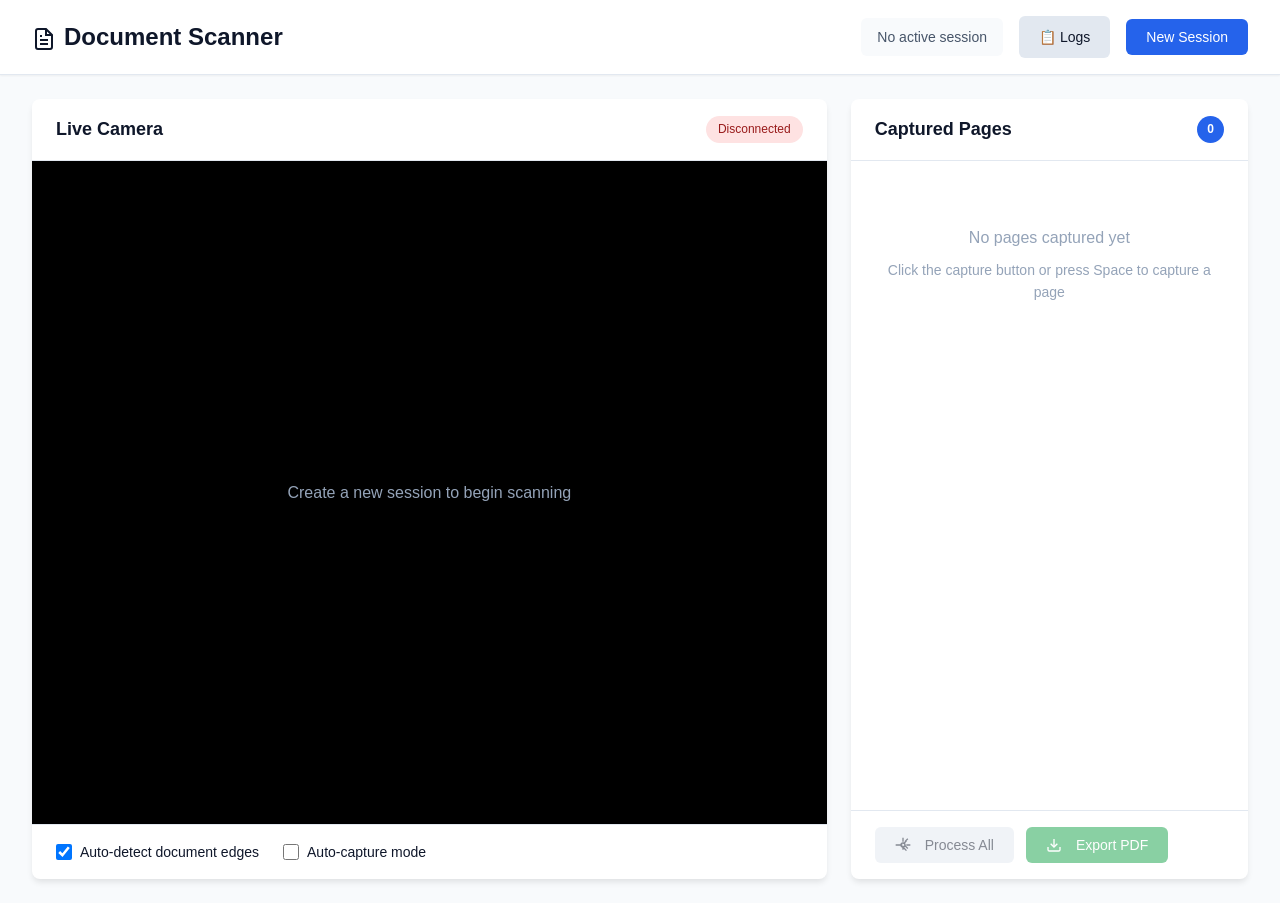
<file: static/desktop/index.html>
<!DOCTYPE html>
<html lang="en">
<head>
    <meta charset="UTF-8">
    <meta name="viewport" content="width=device-width, initial-scale=1.0">
    <title>Web Document Scanner</title>
    <link rel="stylesheet" href="/static/desktop/styles.css">
</head>
<body>
    <div class="app-container">
        <!-- Header -->
        <header class="app-header">
            <h1><svg width="24" height="24" viewBox="0 0 24 24" fill="none" stroke="currentColor" stroke-width="2" style="vertical-align: middle; margin-right: 8px;"><path d="M14 2H6a2 2 0 0 0-2 2v16a2 2 0 0 0 2 2h12a2 2 0 0 0 2-2V8z"></path><polyline points="14 2 14 8 20 8"></polyline><line x1="16" y1="13" x2="8" y2="13"></line><line x1="16" y1="17" x2="8" y2="17"></line><polyline points="10 9 9 9 8 9"></polyline></svg>Document Scanner</h1>
            <div class="header-actions">
                <span id="sessionInfo" class="session-info">No active session</span>
                <a href="/static/desktop/logs.html" class="btn btn-secondary" style="text-decoration: none;">📋 Logs</a>
                <button id="newSessionBtn" class="btn btn-primary">New Session</button>
            </div>
        </header>

        <!-- Main Content -->
        <div class="main-content">
            <!-- Left Panel: Camera Preview -->
            <div class="preview-panel">
                <div class="panel-header">
                    <h2>Live Camera</h2>
                    <span id="cameraStatus" class="status-badge status-disconnected">Disconnected</span>
                </div>
                
                <div id="previewContainer" class="preview-container">
                    <!-- QR Code Display (shown when no camera connected) -->
                    <div id="qrCodeDisplay" class="qr-display">
                        <h3>Connect Your Camera</h3>
                        <p>Scan this QR code with your smartphone to start streaming</p>
                        <div id="qrCodeImage" class="qr-image"></div>
                        <p class="qr-instruction">Or manually visit: <br><code id="mobileUrl"></code></p>
                    </div>
                    
                    <!-- Live Video Preview (shown when camera connected) -->
                    <div id="livePreview" class="live-preview" style="display: none;">
                        <video id="previewVideo" autoplay playsinline></video>
                        <div class="preview-overlay">
                            <button id="captureBtn" class="btn-capture" title="Capture Image (Space)">
                                <svg width="20" height="20" viewBox="0 0 24 24" fill="none" stroke="currentColor" stroke-width="2" style="vertical-align: middle; margin-right: 6px;"><path d="M23 19a2 2 0 0 1-2 2H3a2 2 0 0 1-2-2V8a2 2 0 0 1 2-2h4l2-3h6l2 3h4a2 2 0 0 1 2 2z"></path><circle cx="12" cy="13" r="4"></circle></svg>Capture
                            </button>
                        </div>
                    </div>
                    
                    <!-- Placeholder (initial state) -->
                    <div id="previewPlaceholder" class="preview-placeholder">
                        <p>Create a new session to begin scanning</p>
                    </div>
                </div>
                
                <div class="preview-controls">
                    <label>
                        <input type="checkbox" id="autoDetectEdges" checked>
                        Auto-detect document edges
                    </label>
                    <label>
                        <input type="checkbox" id="autoCaptureMode">
                        Auto-capture mode
                    </label>
                </div>
            </div>

            <!-- Right Panel: Captured Pages -->
            <div class="pages-panel">
                <div class="panel-header">
                    <h2>Captured Pages</h2>
                    <span id="pageCount" class="badge">0</span>
                </div>
                
                <div id="pagesGallery" class="pages-gallery">
                    <div class="gallery-empty">
                        <p>No pages captured yet</p>
                        <p class="hint">Click the capture button or press Space to capture a page</p>
                    </div>
                </div>
                
                <div class="pages-actions">
                    <button id="processAllBtn" class="btn btn-secondary" disabled>
                        <svg width="16" height="16" viewBox="0 0 24 24" fill="none" stroke="currentColor" stroke-width="2" style="vertical-align: middle; margin-right: 6px;"><circle cx="12" cy="12" r="3"></circle><path d="M12 1v6m0 6v6m5.2-13.2l-4.3 4.3m0 6l4.3 4.3M23 12h-6m-6 0H1m18.2 5.2l-4.3-4.3m0-6l4.3-4.3"></path></svg>Process All
                    </button>
                    <button id="exportPdfBtn" class="btn btn-success" disabled>
                        <svg width="16" height="16" viewBox="0 0 24 24" fill="none" stroke="currentColor" stroke-width="2" style="vertical-align: middle; margin-right: 6px;"><path d="M21 15v4a2 2 0 0 1-2 2H5a2 2 0 0 1-2-2v-4"></path><polyline points="7 10 12 15 17 10"></polyline><line x1="12" y1="15" x2="12" y2="3"></line></svg>Export PDF
                    </button>
                </div>
            </div>
        </div>

        <!-- Processing Options Modal (for future use) -->
        <div id="processingModal" class="modal" style="display: none;">
            <div class="modal-content">
                <div class="modal-header">
                    <h3>Processing Options</h3>
                    <button class="modal-close">&times;</button>
                </div>
                <div class="modal-body">
                    <div class="form-group">
                        <label>Enhancement Mode:</label>
                        <select id="enhanceMode">
                            <option value="color">Color</option>
                            <option value="grayscale" selected>Grayscale</option>
                            <option value="bw">Black & White</option>
                        </select>
                    </div>
                    <div class="form-group">
                        <label>
                            <input type="checkbox" id="correctPerspective" checked>
                            Correct perspective
                        </label>
                    </div>
                    <div class="form-group">
                        <label>
                            <input type="checkbox" id="normalizeLighting" checked>
                            Normalize lighting
                        </label>
                    </div>
                </div>
                <div class="modal-footer">
                    <button class="btn btn-secondary" id="cancelProcessing">Cancel</button>
                    <button class="btn btn-primary" id="applyProcessing">Apply</button>
                </div>
            </div>
        </div>
    </div>

    <!-- Toast Notifications -->
    <div id="toastContainer" class="toast-container"></div>

    <script src="/static/desktop/scanner.js"></script>
</body>
</html>
</file>
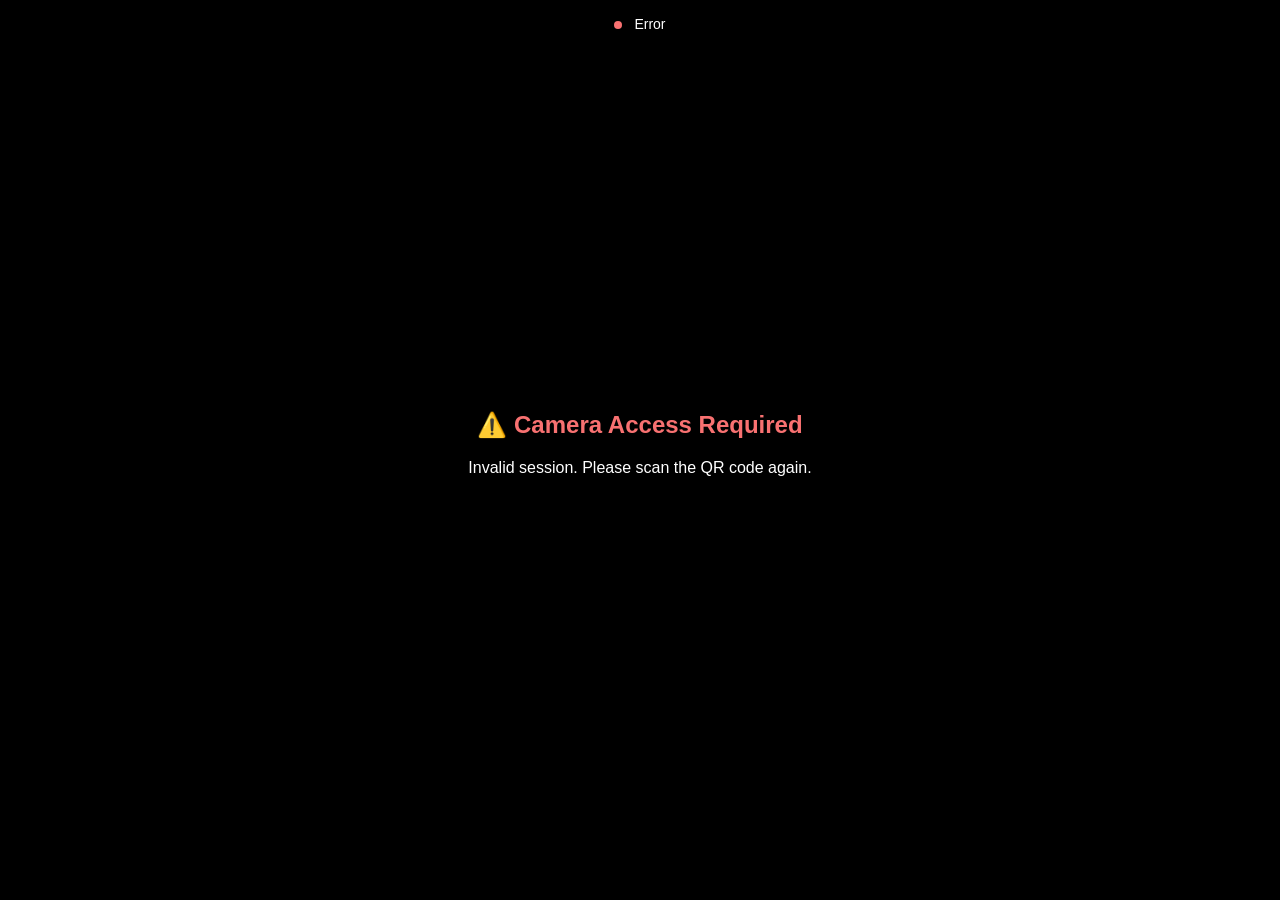
<file: static/mobile/camera.html>
<!DOCTYPE html>
<html lang="en">
<head>
    <meta charset="UTF-8">
    <meta name="viewport" content="width=device-width, initial-scale=1.0, maximum-scale=1.0, user-scalable=no">
    <title>Camera Stream</title>
    <style>
        * {
            margin: 0;
            padding: 0;
            box-sizing: border-box;
        }
        
        body {
            background: #000;
            overflow: hidden;
            position: fixed;
            width: 100%;
            height: 100%;
            font-family: -apple-system, BlinkMacSystemFont, 'Segoe UI', 'Roboto', sans-serif;
        }
        
        #videoContainer {
            width: 100%;
            height: 100%;
            display: flex;
            align-items: center;
            justify-content: center;
        }
        
        #cameraVideo {
            width: 100%;
            height: 100%;
            object-fit: cover;
        }
        
        #statusOverlay {
            position: fixed;
            top: 0;
            left: 0;
            right: 0;
            padding: 1rem;
            background: linear-gradient(to bottom, rgba(0,0,0,0.8), transparent);
            color: white;
            text-align: center;
            font-size: 0.875rem;
            z-index: 10;
        }
        
        .status-connected {
            color: #4ade80;
        }
        
        .status-error {
            color: #f87171;
        }
        
        #errorMessage {
            position: fixed;
            top: 50%;
            left: 50%;
            transform: translate(-50%, -50%);
            background: rgba(0, 0, 0, 0.9);
            color: white;
            padding: 2rem;
            border-radius: 0.5rem;
            text-align: center;
            max-width: 80%;
            z-index: 100;
        }
        
        #errorMessage h2 {
            margin-bottom: 1rem;
            color: #f87171;
        }
        
        #errorMessage p {
            line-height: 1.6;
            margin-bottom: 0.5rem;
        }
        
        .hidden {
            display: none;
        }
        
        .indicator {
            display: inline-block;
            width: 8px;
            height: 8px;
            border-radius: 50%;
            margin-right: 0.5rem;
            animation: pulse 2s infinite;
        }
        
        .indicator-active {
            background: #4ade80;
        }
        
        .indicator-inactive {
            background: #f87171;
        }
        
        @keyframes pulse {
            0%, 100% { opacity: 1; }
            50% { opacity: 0.5; }
        }
    </style>
</head>
<body>
    <div id="statusOverlay">
        <span class="indicator indicator-inactive" id="statusIndicator"></span>
        <span id="statusText">Initializing camera...</span>
    </div>
    
    <div id="videoContainer">
        <video id="cameraVideo" autoplay playsinline></video>
    </div>
    
    <div id="errorMessage" class="hidden">
        <h2>⚠️ Camera Access Required</h2>
        <p id="errorText"></p>
    </div>
    
    <script src="/static/mobile/camera.js"></script>
</body>
</html>
</file>
<file: static/desktop/styles.css>
/**
 * Web Document Scanner Styles
 * Modern, clean interface for desktop scanning control
 */

/* Reset and Base Styles */
* {
    margin: 0;
    padding: 0;
    box-sizing: border-box;
}

:root {
    --primary-color: #2563eb;
    --primary-hover: #1d4ed8;
    --success-color: #16a34a;
    --success-hover: #15803d;
    --danger-color: #dc2626;
    --warning-color: #f59e0b;
    --bg-primary: #ffffff;
    --bg-secondary: #f8fafc;
    --bg-tertiary: #e2e8f0;
    --text-primary: #0f172a;
    --text-secondary: #475569;
    --text-muted: #94a3b8;
    --border-color: #e2e8f0;
    --shadow-sm: 0 1px 2px 0 rgb(0 0 0 / 0.05);
    --shadow-md: 0 4px 6px -1px rgb(0 0 0 / 0.1);
    --shadow-lg: 0 10px 15px -3px rgb(0 0 0 / 0.1);
}

body {
    font-family: -apple-system, BlinkMacSystemFont, 'Segoe UI', 'Roboto', 'Helvetica', 'Arial', sans-serif;
    background-color: var(--bg-secondary);
    color: var(--text-primary);
    line-height: 1.6;
}

/* App Container */
.app-container {
    min-height: 100vh;
    display: flex;
    flex-direction: column;
}

/* Header */
.app-header {
    background: var(--bg-primary);
    border-bottom: 1px solid var(--border-color);
    padding: 1rem 2rem;
    display: flex;
    justify-content: space-between;
    align-items: center;
    box-shadow: var(--shadow-sm);
}

.app-header h1 {
    font-size: 1.5rem;
    font-weight: 600;
    color: var(--text-primary);
}

.header-actions {
    display: flex;
    align-items: center;
    gap: 1rem;
}

.session-info {
    font-size: 0.875rem;
    color: var(--text-secondary);
    padding: 0.5rem 1rem;
    background: var(--bg-secondary);
    border-radius: 0.375rem;
}

/* Main Content */
.main-content {
    flex: 1;
    display: grid;
    grid-template-columns: 2fr 1fr;
    gap: 1.5rem;
    padding: 1.5rem 2rem;
    max-width: 1800px;
    margin: 0 auto;
    width: 100%;
}

/* Panel Styles */
.preview-panel,
.pages-panel {
    background: var(--bg-primary);
    border-radius: 0.5rem;
    box-shadow: var(--shadow-md);
    display: flex;
    flex-direction: column;
    height: calc(100vh - 120px);
}

.panel-header {
    padding: 1rem 1.5rem;
    border-bottom: 1px solid var(--border-color);
    display: flex;
    justify-content: space-between;
    align-items: center;
}

.panel-header h2 {
    font-size: 1.125rem;
    font-weight: 600;
}

/* Status Badges */
.status-badge {
    display: inline-block;
    padding: 0.25rem 0.75rem;
    border-radius: 9999px;
    font-size: 0.75rem;
    font-weight: 500;
}

.status-connected {
    background: #dcfce7;
    color: #166534;
}

.status-disconnected {
    background: #fee2e2;
    color: #991b1b;
}

.badge {
    display: inline-block;
    padding: 0.25rem 0.625rem;
    background: var(--primary-color);
    color: white;
    border-radius: 9999px;
    font-size: 0.75rem;
    font-weight: 600;
}

/* Preview Container */
.preview-container {
    flex: 1;
    position: relative;
    background: #000;
    display: flex;
    align-items: center;
    justify-content: center;
    overflow: hidden;
}

.preview-placeholder,
.qr-display {
    text-align: center;
    color: var(--text-muted);
    padding: 2rem;
}

.qr-display {
    background: var(--bg-primary);
    color: var(--text-primary);
    width: 100%;
    height: 100%;
    display: flex;
    flex-direction: column;
    justify-content: center;
    align-items: center;
}

.qr-display h3 {
    font-size: 1.5rem;
    margin-bottom: 0.5rem;
}

.qr-display p {
    color: var(--text-secondary);
    margin-bottom: 1.5rem;
}

.qr-image {
    margin: 1rem 0;
}

.qr-image img {
    max-width: 300px;
    width: 100%;
    height: auto;
}

.qr-instruction {
    font-size: 0.875rem;
    margin-top: 1.5rem;
}

.qr-instruction code {
    display: inline-block;
    margin-top: 0.5rem;
    padding: 0.5rem 1rem;
    background: var(--bg-secondary);
    border-radius: 0.25rem;
    font-size: 0.75rem;
    word-break: break-all;
}

/* Live Preview */
.live-preview {
    position: relative;
    width: 100%;
    height: 100%;
}

.live-preview video {
    width: 100%;
    height: 100%;
    object-fit: contain;
}

.preview-overlay {
    position: absolute;
    bottom: 2rem;
    left: 50%;
    transform: translateX(-50%);
}

.btn-capture {
    padding: 1rem 2rem;
    font-size: 1.125rem;
    background: var(--primary-color);
    color: white;
    border: none;
    border-radius: 9999px;
    cursor: pointer;
    box-shadow: var(--shadow-lg);
    transition: all 0.2s;
}

.btn-capture:hover:not(:disabled) {
    background: var(--primary-hover);
    transform: scale(1.05);
}

.btn-capture:active {
    transform: scale(0.95);
}

.btn-capture:disabled {
    opacity: 0.5;
    cursor: not-allowed;
}

/* Preview Controls */
.preview-controls {
    padding: 1rem 1.5rem;
    border-top: 1px solid var(--border-color);
    display: flex;
    gap: 1.5rem;
}

.preview-controls label {
    display: flex;
    align-items: center;
    gap: 0.5rem;
    font-size: 0.875rem;
    cursor: pointer;
}

.preview-controls input[type="checkbox"] {
    width: 1rem;
    height: 1rem;
    cursor: pointer;
}

/* Pages Gallery */
.pages-gallery {
    flex: 1;
    padding: 1rem;
    overflow-y: auto;
    display: grid;
    grid-template-columns: repeat(auto-fill, minmax(150px, 1fr));
    gap: 1rem;
    align-content: start;
}

.gallery-empty {
    grid-column: 1 / -1;
    text-align: center;
    padding: 3rem 1rem;
    color: var(--text-muted);
}

.gallery-empty .hint {
    font-size: 0.875rem;
    margin-top: 0.5rem;
}

.page-thumbnail {
    border: 2px solid var(--border-color);
    border-radius: 0.5rem;
    overflow: hidden;
    transition: all 0.2s;
    cursor: pointer;
}

.page-thumbnail:hover {
    border-color: var(--primary-color);
    box-shadow: var(--shadow-md);
}

.thumbnail-image {
    aspect-ratio: 1 / 1.414;
    background: var(--bg-secondary);
    display: flex;
    align-items: center;
    justify-content: center;
    position: relative;
    overflow: hidden;
}

.thumbnail-image img {
    width: 100%;
    height: 100%;
    object-fit: cover;
}

.page-number {
    font-size: 2rem;
    font-weight: 600;
    color: var(--text-muted);
    position: absolute;
}

.thumbnail-actions {
    padding: 0.5rem;
    display: flex;
    gap: 0.25rem;
    justify-content: center;
    background: var(--bg-secondary);
}

.btn-icon {
    background: none;
    border: none;
    font-size: 1.25rem;
    cursor: pointer;
    padding: 0.25rem 0.5rem;
    border-radius: 0.25rem;
    transition: background 0.2s;
}

.btn-icon:hover {
    background: var(--bg-tertiary);
}

/* Pages Actions */
.pages-actions {
    padding: 1rem 1.5rem;
    border-top: 1px solid var(--border-color);
    display: flex;
    gap: 0.75rem;
}

/* Buttons */
.btn {
    padding: 0.625rem 1.25rem;
    font-size: 0.875rem;
    font-weight: 500;
    border: none;
    border-radius: 0.375rem;
    cursor: pointer;
    transition: all 0.2s;
    display: inline-flex;
    align-items: center;
    gap: 0.5rem;
}

.btn:disabled {
    opacity: 0.5;
    cursor: not-allowed;
}

.btn-primary {
    background: var(--primary-color);
    color: white;
}

.btn-primary:hover:not(:disabled) {
    background: var(--primary-hover);
}

.btn-secondary {
    background: var(--bg-tertiary);
    color: var(--text-primary);
}

.btn-secondary:hover:not(:disabled) {
    background: #cbd5e1;
}

.btn-success {
    background: var(--success-color);
    color: white;
}

.btn-success:hover:not(:disabled) {
    background: var(--success-hover);
}

/* Toast Notifications */
.toast-container {
    position: fixed;
    bottom: 2rem;
    right: 2rem;
    display: flex;
    flex-direction: column;
    gap: 0.75rem;
    z-index: 1000;
}

.toast {
    padding: 1rem 1.5rem;
    border-radius: 0.5rem;
    box-shadow: var(--shadow-lg);
    min-width: 300px;
    opacity: 0;
    transform: translateX(100%);
    transition: all 0.3s ease;
}

.toast-show {
    opacity: 1;
    transform: translateX(0);
}

.toast-info {
    background: var(--primary-color);
    color: white;
}

.toast-success {
    background: var(--success-color);
    color: white;
}

.toast-error {
    background: var(--danger-color);
    color: white;
}

.toast-warning {
    background: var(--warning-color);
    color: white;
}

/* Responsive Design */
@media (max-width: 1200px) {
    .main-content {
        grid-template-columns: 1fr;
    }
    
    .preview-panel {
        height: 500px;
    }
    
    .pages-panel {
        height: auto;
    }
}

@media (max-width: 768px) {
    .app-header {
        flex-direction: column;
        gap: 1rem;
    }
    
    .main-content {
        padding: 1rem;
        gap: 1rem;
    }
    
    .pages-gallery {
        grid-template-columns: repeat(auto-fill, minmax(120px, 1fr));
    }
}
</file>
